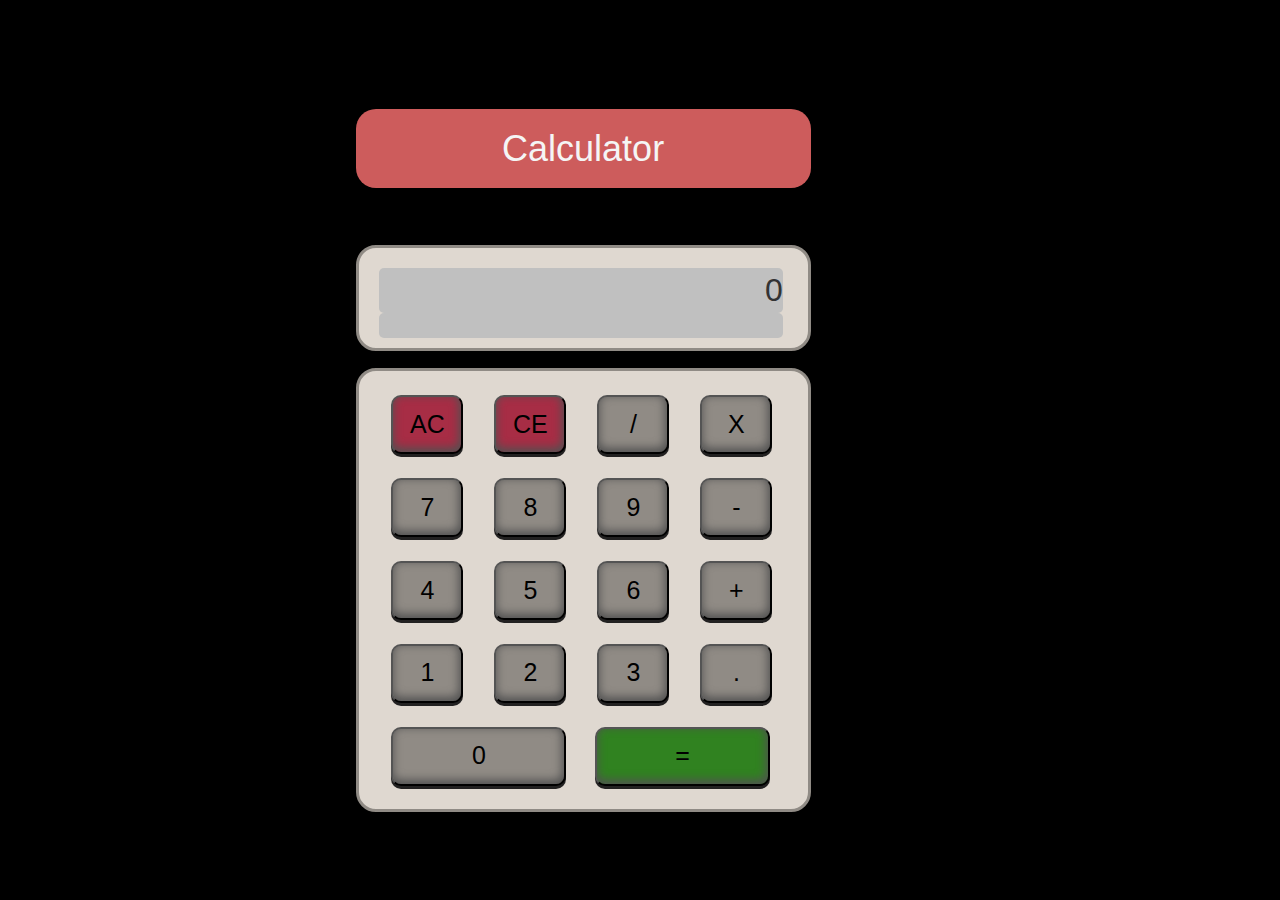
<file: Index.html>
﻿
<!DOCTYPE html>
<html>
<head>
    <meta charset="utf-8" >
    <meta http-equiv="X-UA-Compatible" content="IE=edge" >
    <meta name="viewport" content="width=device-width , initial-scale=1.0" >
    <title>Javascript Calculator</title>
    <link rel="stylesheet" href="assets/css/bootstrap.min.css">
    <link rel="stylesheet" href="css/custom-theme/jquery-ui-1.10.3.custom.css">
    <link rel="stylesheet" href="assets/css/font-awesome.min.css">
    <link href="css/StyleSheet.css" rel="stylesheet" >
</head>
 <body class="bodyclass" style="background-color:black">
     <div class="container">
         <div class="row" style="background-color:indianred;border-radius:20px;padding-bottom:10px;width:40%;margin-left:25%;margin-top:5%">
             <h1 class="row" style="color:whitesmoke;text-align:center;font:bold">Calculator</h1>
         </div>
         <div class="row" style="background-color:#dfd8d0;margin-left:25%;margin-top:5%;width:40%;border-radius:20px;border:3px solid #908b85">
             <div class="row" style="background-color:silver;margin:20px 20px 0px 20px;width:90%;height:45px;text-align:end;border-radius:5px;font-size:32px" id="screen">
                 0               
             </div>
             <div class="row" style="background-color:silver;margin:0px 20px 10px 20px;width:90%;height:25px;text-align:end;border-radius:5px;font-size:22px;padding-bottom:5px" id="current">
                 
             </div>
         </div>

         <div class="row" style="background-color:#dfd8d0;margin-left:25%;margin-top:1.5%;width:40%;border-radius:20px;border:3px solid #908b85">
             <div class="row">
                 <button class="col-md-2" style="margin:5% 5% 5% 10%;background-color:#a72d45;padding:2% 0 2% 0;width:15%;text-align:center;font-size:25px;border-radius:10px;box-shadow: 0px 3px 0px 0px #222121, inset -1px -3px 10px 1px #515151;" id="ac">AC</button>
                 <button class="col-md-2" style="margin:5% 5% 5% 1.5%;background-color:#a72d45;padding:2% 0 2% 0;width:15%;text-align:center;font-size:25px;border-radius:10px;box-shadow: 0px 3px 0px 0px #222121, inset -1px -3px 10px 1px #515151;" id="ce">CE</button>
                 <button class="col-md-2" style="margin:5% 5% 5% 1.5%;background-color:#908b85;padding:2% 0 2% 0;width:15%;text-align:center;font-size:25px;border-radius:10px;box-shadow: 0px 3px 0px 0px #222121, inset -1px -3px 10px 1px #515151;" id="div">/</button>
                 <button class="col-md-2" style="margin:5% 5% 5% 1.5%;background-color:#908b85;padding:2% 0 2% 0;width:15%;text-align:center;font-size:25px;border-radius:10px;box-shadow: 0px 3px 0px 0px #222121, inset -1px -3px 10px 1px #515151;" id="mul">X</button>
             </div>
             <div class="row">
                 <button class="col-md-2" style="margin:0% 5% 0% 10%;background-color:#908b85;padding:2% 0 2% 0;width:15%;text-align:center;font-size:25px;border-radius:10px;box-shadow: 0px 3px 0px 0px #222121, inset -1px -3px 10px 1px #515151;" id="7">7</button>
                 <button class="col-md-2" style="margin:0% 5% 0% 1.5%;background-color:#908b85;padding:2% 0 2% 0;width:15%;text-align:center;font-size:25px;border-radius:10px;box-shadow: 0px 3px 0px 0px #222121, inset -1px -3px 10px 1px #515151" id="8">8</button>
                 <button class="col-md-2" style="margin:0% 5% 0% 1.5%;background-color:#908b85;padding:2% 0 2% 0;width:15%;text-align:center;font-size:25px;border-radius:10px;box-shadow: 0px 3px 0px 0px #222121, inset -1px -3px 10px 1px #515151" id="9">9</button>
                 <button class="col-md-2" style="margin:0% 5% 0% 1.5%;background-color:#908b85;padding:2% 0 2% 0;width:15%;text-align:center;font-size:25px;border-radius:10px;box-shadow: 0px 3px 0px 0px #222121, inset -1px -3px 10px 1px #515151" id="-">-</button>
             </div>
             <div class="row">
                 <button class="col-md-2" style="margin:5% 5% 5% 10%;background-color:#908b85;padding:2% 0 2% 0;width:15%;text-align:center;font-size:25px;border-radius:10px;box-shadow: 0px 3px 0px 0px #222121, inset -1px -3px 10px 1px #515151;" id="4">4</button>
                 <button class="col-md-2" style="margin:5% 5% 5% 1.5%;background-color:#908b85;padding:2% 0 2% 0;width:15%;text-align:center;font-size:25px;border-radius:10px;box-shadow: 0px 3px 0px 0px #222121, inset -1px -3px 10px 1px #515151;" id="5">5</button>
                 <button class="col-md-2" style="margin:5% 5% 5% 1.5%;background-color:#908b85;padding:2% 0 2% 0;width:15%;text-align:center;font-size:25px;border-radius:10px;box-shadow: 0px 3px 0px 0px #222121, inset -1px -3px 10px 1px #515151;" id="6">6</button>
                 <button class="col-md-2" style="margin:5% 5% 5% 1.5%;background-color:#908b85;padding:2% 0 2% 0;width:15%;text-align:center;font-size:25px;border-radius:10px;box-shadow: 0px 3px 0px 0px #222121, inset -1px -3px 10px 1px #515151;" id="plus">+</button>
             </div>
             <div class="row">
                 <button class="col-md-2" style="margin:0% 5% 5% 10%;background-color:#908b85;padding:2% 0 2% 0;width:15%;text-align:center;font-size:25px;border-radius:10px;box-shadow: 0px 3px 0px 0px #222121, inset -1px -3px 10px 1px #515151;" id="1">1</button>
                 <button class="col-md-2" style="margin:0% 5% 5% 1.5%;background-color:#908b85;padding:2% 0 2% 0;width:15%;text-align:center;font-size:25px;border-radius:10px;box-shadow: 0px 3px 0px 0px #222121, inset -1px -3px 10px 1px #515151;" id="2">2</button>
                 <button class="col-md-2" style="margin:0% 5% 5% 1.5%;background-color:#908b85;padding:2% 0 2% 0;width:15%;text-align:center;font-size:25px;border-radius:10px;box-shadow: 0px 3px 0px 0px #222121, inset -1px -3px 10px 1px #515151;" id="3">3</button>
                 <button class="col-md-2" style="margin:0% 5% 5% 1.5%;background-color:#908b85;padding:2% 0 2% 0;width:15%;text-align:center;font-size:25px;border-radius:10px;box-shadow: 0px 3px 0px 0px #222121, inset -1px -3px 10px 1px #515151;" id="dot">.</button>
             </div>
             <div class="row">
                 <button class="col-md-4" style="margin:0% 5% 5% 10%;background-color:#908b85;padding:2% 0 2% 0;width:36.5%;text-align:center;font-size:25px;border-radius:10px;box-shadow: 0px 3px 0px 0px #222121, inset -1px -3px 10px 1px #515151;" id="0">0</button>  
                 <button class="col-md-1" style="margin:0% 5% 5% 1%;background-color:#308220;padding:2% 0 2% 0;width:36.5%;text-align:center;font-size:25px;border-radius:10px;box-shadow: 0px 3px 0px 0px #222121, inset -1px -3px 10px 1px #515151;" id="returnn">=</button>              
                 
             </div>
         </div>
     </div>
     
      
<script src="assets/js/vendor/jquery-1.9.1.min.js" type="text/javascript"></script>
<script src="assets/js/vendor/jquery-migrate-1.2.1.min.js" type="text/javascript"></script>
<script src="assets/js/vendor/bootstrap.js" type="text/javascript"></script>
<script src="assets/js/vendor/holder.js" type="text/javascript"></script>
<script src="assets/js/vendor/jquery-ui-1.10.3.custom.min.js" type="text/javascript"></script>
<script src="assets/js/google-code-prettify/prettify.js" type="text/javascript"></script>
<script src="assets/js/docs.js" type="text/javascript"></script>
<script src="assets/js/demo.js" type="text/javascript"></script>
<script src="js/main.js"></script>
</body>
</html>
</file>
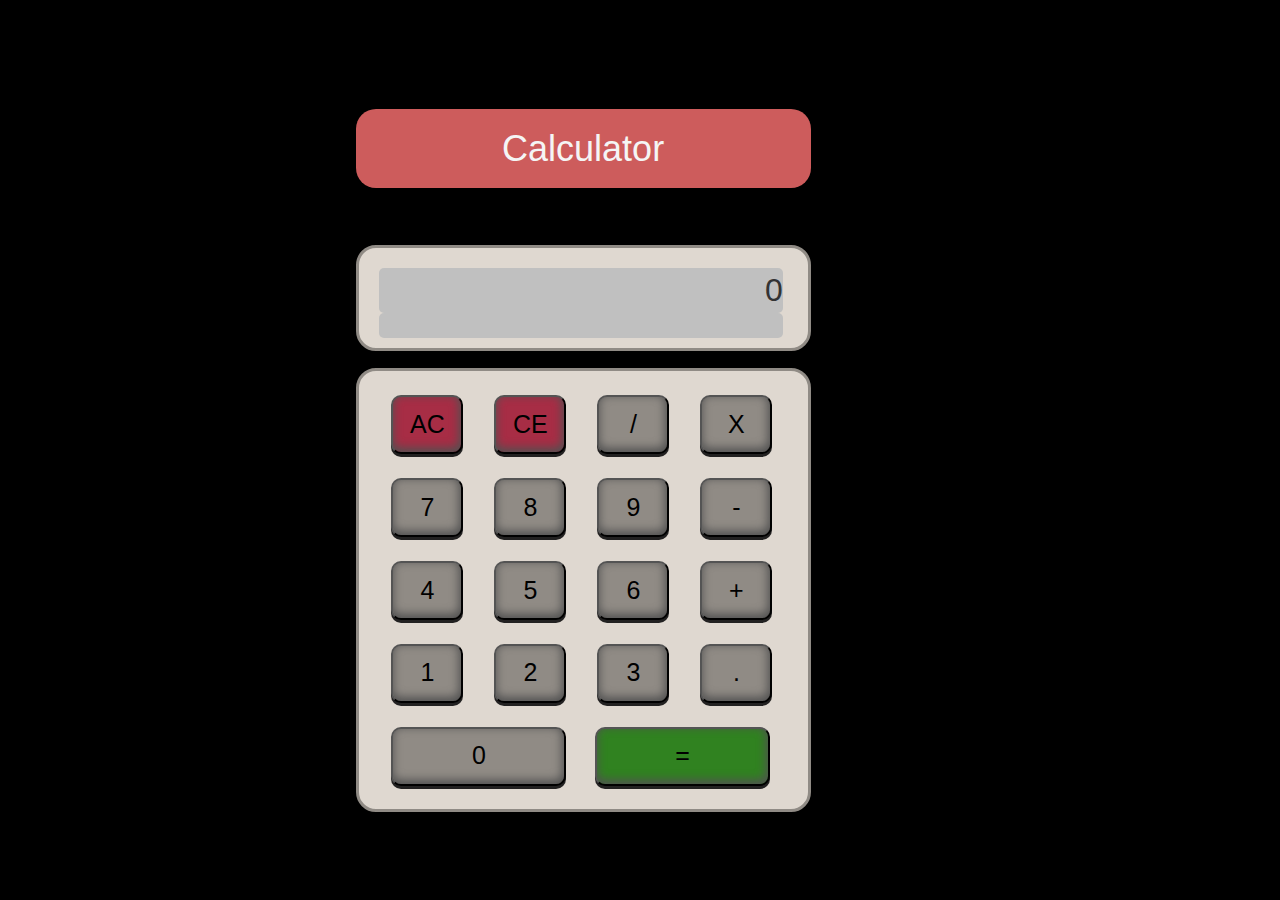
<file: HtmlPage.html>
﻿
<!DOCTYPE html>
<html>
<head>
    <meta charset="utf-8" >
    <meta http-equiv="X-UA-Compatible" content="IE=edge" >
    <meta name="viewport" content="width=device-width , initial-scale=1.0" >
    <title>Javascript Calculator</title>
    <link rel="stylesheet" href="assets/css/bootstrap.min.css">
    <link rel="stylesheet" href="css/custom-theme/jquery-ui-1.10.3.custom.css">
    <link rel="stylesheet" href="assets/css/font-awesome.min.css">
    <link href="css/StyleSheet.css" rel="stylesheet" >
</head>
 <body class="bodyclass" style="background-color:black">
     <div class="container">
         <div class="row" style="background-color:indianred;border-radius:20px;padding-bottom:10px;width:40%;margin-left:25%;margin-top:5%">
             <h1 class="row" style="color:whitesmoke;text-align:center;font:bold">Calculator</h1>
         </div>
         <div class="row" style="background-color:#dfd8d0;margin-left:25%;margin-top:5%;width:40%;border-radius:20px;border:3px solid #908b85">
             <div class="row" style="background-color:silver;margin:20px 20px 0px 20px;width:90%;height:45px;text-align:end;border-radius:5px;font-size:32px" id="screen">
                 0               
             </div>
             <div class="row" style="background-color:silver;margin:0px 20px 10px 20px;width:90%;height:25px;text-align:end;border-radius:5px;font-size:22px;padding-bottom:5px" id="current">
                 
             </div>
         </div>

         <div class="row" style="background-color:#dfd8d0;margin-left:25%;margin-top:1.5%;width:40%;border-radius:20px;border:3px solid #908b85">
             <div class="row">
                 <button class="col-md-2" style="margin:5% 5% 5% 10%;background-color:#a72d45;padding:2% 0 2% 0;width:15%;text-align:center;font-size:25px;border-radius:10px;box-shadow: 0px 3px 0px 0px #222121, inset -1px -3px 10px 1px #515151;" id="ac">AC</button>
                 <button class="col-md-2" style="margin:5% 5% 5% 1.5%;background-color:#a72d45;padding:2% 0 2% 0;width:15%;text-align:center;font-size:25px;border-radius:10px;box-shadow: 0px 3px 0px 0px #222121, inset -1px -3px 10px 1px #515151;" id="ce">CE</button>
                 <button class="col-md-2" style="margin:5% 5% 5% 1.5%;background-color:#908b85;padding:2% 0 2% 0;width:15%;text-align:center;font-size:25px;border-radius:10px;box-shadow: 0px 3px 0px 0px #222121, inset -1px -3px 10px 1px #515151;" id="div">/</button>
                 <button class="col-md-2" style="margin:5% 5% 5% 1.5%;background-color:#908b85;padding:2% 0 2% 0;width:15%;text-align:center;font-size:25px;border-radius:10px;box-shadow: 0px 3px 0px 0px #222121, inset -1px -3px 10px 1px #515151;" id="mul">X</button>
             </div>
             <div class="row">
                 <button class="col-md-2" style="margin:0% 5% 0% 10%;background-color:#908b85;padding:2% 0 2% 0;width:15%;text-align:center;font-size:25px;border-radius:10px;box-shadow: 0px 3px 0px 0px #222121, inset -1px -3px 10px 1px #515151;" id="7">7</button>
                 <button class="col-md-2" style="margin:0% 5% 0% 1.5%;background-color:#908b85;padding:2% 0 2% 0;width:15%;text-align:center;font-size:25px;border-radius:10px;box-shadow: 0px 3px 0px 0px #222121, inset -1px -3px 10px 1px #515151" id="8">8</button>
                 <button class="col-md-2" style="margin:0% 5% 0% 1.5%;background-color:#908b85;padding:2% 0 2% 0;width:15%;text-align:center;font-size:25px;border-radius:10px;box-shadow: 0px 3px 0px 0px #222121, inset -1px -3px 10px 1px #515151" id="9">9</button>
                 <button class="col-md-2" style="margin:0% 5% 0% 1.5%;background-color:#908b85;padding:2% 0 2% 0;width:15%;text-align:center;font-size:25px;border-radius:10px;box-shadow: 0px 3px 0px 0px #222121, inset -1px -3px 10px 1px #515151" id="-">-</button>
             </div>
             <div class="row">
                 <button class="col-md-2" style="margin:5% 5% 5% 10%;background-color:#908b85;padding:2% 0 2% 0;width:15%;text-align:center;font-size:25px;border-radius:10px;box-shadow: 0px 3px 0px 0px #222121, inset -1px -3px 10px 1px #515151;" id="4">4</button>
                 <button class="col-md-2" style="margin:5% 5% 5% 1.5%;background-color:#908b85;padding:2% 0 2% 0;width:15%;text-align:center;font-size:25px;border-radius:10px;box-shadow: 0px 3px 0px 0px #222121, inset -1px -3px 10px 1px #515151;" id="5">5</button>
                 <button class="col-md-2" style="margin:5% 5% 5% 1.5%;background-color:#908b85;padding:2% 0 2% 0;width:15%;text-align:center;font-size:25px;border-radius:10px;box-shadow: 0px 3px 0px 0px #222121, inset -1px -3px 10px 1px #515151;" id="6">6</button>
                 <button class="col-md-2" style="margin:5% 5% 5% 1.5%;background-color:#908b85;padding:2% 0 2% 0;width:15%;text-align:center;font-size:25px;border-radius:10px;box-shadow: 0px 3px 0px 0px #222121, inset -1px -3px 10px 1px #515151;" id="plus">+</button>
             </div>
             <div class="row">
                 <button class="col-md-2" style="margin:0% 5% 5% 10%;background-color:#908b85;padding:2% 0 2% 0;width:15%;text-align:center;font-size:25px;border-radius:10px;box-shadow: 0px 3px 0px 0px #222121, inset -1px -3px 10px 1px #515151;" id="1">1</button>
                 <button class="col-md-2" style="margin:0% 5% 5% 1.5%;background-color:#908b85;padding:2% 0 2% 0;width:15%;text-align:center;font-size:25px;border-radius:10px;box-shadow: 0px 3px 0px 0px #222121, inset -1px -3px 10px 1px #515151;" id="2">2</button>
                 <button class="col-md-2" style="margin:0% 5% 5% 1.5%;background-color:#908b85;padding:2% 0 2% 0;width:15%;text-align:center;font-size:25px;border-radius:10px;box-shadow: 0px 3px 0px 0px #222121, inset -1px -3px 10px 1px #515151;" id="3">3</button>
                 <button class="col-md-2" style="margin:0% 5% 5% 1.5%;background-color:#908b85;padding:2% 0 2% 0;width:15%;text-align:center;font-size:25px;border-radius:10px;box-shadow: 0px 3px 0px 0px #222121, inset -1px -3px 10px 1px #515151;" id="dot">.</button>
             </div>
             <div class="row">
                 <button class="col-md-4" style="margin:0% 5% 5% 10%;background-color:#908b85;padding:2% 0 2% 0;width:36.5%;text-align:center;font-size:25px;border-radius:10px;box-shadow: 0px 3px 0px 0px #222121, inset -1px -3px 10px 1px #515151;" id="0">0</button>  
                 <button class="col-md-1" style="margin:0% 5% 5% 1%;background-color:#308220;padding:2% 0 2% 0;width:36.5%;text-align:center;font-size:25px;border-radius:10px;box-shadow: 0px 3px 0px 0px #222121, inset -1px -3px 10px 1px #515151;" id="returnn">=</button>              
                 
             </div>
         </div>
     </div>
     
      
<script src="assets/js/vendor/jquery-1.9.1.min.js" type="text/javascript"></script>
<script src="assets/js/vendor/jquery-migrate-1.2.1.min.js" type="text/javascript"></script>
<script src="assets/js/vendor/bootstrap.js" type="text/javascript"></script>
<script src="assets/js/vendor/holder.js" type="text/javascript"></script>
<script src="assets/js/vendor/jquery-ui-1.10.3.custom.min.js" type="text/javascript"></script>
<script src="assets/js/google-code-prettify/prettify.js" type="text/javascript"></script>
<script src="assets/js/docs.js" type="text/javascript"></script>
<script src="assets/js/demo.js" type="text/javascript"></script>
<script src="js/main.js"></script>
</body>
</html>
</file>
<file: css/StyleSheet.css>
﻿.myname {
    font-size: 6.0em;
    padding-top: 40px;
    color: #586064;
    margin-left:30px;
}
.bodyclass{
   
}

.myimage {
    border-radius: 100%;
    margin-left:30px;
    margin-bottom:30px;
}
.lang {
    background-color: #586064;
    color: whitesmoke;
    margin:0px 0px 0px 0px;
    height=100%;
    
}
.select {
    margin-left: 0px;
    margin-top: 0px;
    font-size: 1.6em;
    font-family:Arial;
    font-weight =400;
    color: white;
}
.active {
    margin-left: 0px;
    margin-top: 0px;
    font-size: 1.6em;
    font-family: Arial;
    font-weight =400;
    color: white;
    background-color:lightslategrey;
}
.details{
    padding-left:20px;
}
.education{

}
#skills{

}
#projects{

}
#achiev{

}
#certif{

}
/*.education {
    margin-left: 0px;
    margin-top: 0px;
    font-size: 1.6em;
    font-family: Arial;
    font-weight =400;
    color: white;
}
.certif {
    margin-left: 0px;
    margin-top: 0px;
    font-size: 1.6em;
    font-family: Arial;
    font-weight =400;
    color: white;
}
.projects {
    margin-left: 0px;
    margin-top: 0px;
    font-size: 1.6em;
    font-family: Arial;
    font-weight =400;
    color: white;
}
.achiev {
    margin-left: 0px;
    margin-top: 0px;
    font-size: 1.6em;
    font-family: Arial;
    font-weight =400;
    color: white;
}*/
#my_desp {
    font-family:'Comic Sans MS';
    font-weight: 400;
    color: #586064;
}
.namee {
    margin-top: 25px;
    font-family: 'Comic Sans MS';
    font-size: 2.6em;
    font-weight =400;
    color: #586064;
}
.descp {
    font-family: 'Comic Sans MS';
    color: #586064;
}
#ph {
    padding-top: 20px;
    padding-left: 20px;
    font-family: 'Comic Sans MS';
    color: #435B70;
}
#email {
    padding-left: 20px;
    font-family: 'Comic Sans MS';
    color: #435B70;
    padding-bottom: 10px;
}
#linee{
    background-color:darkslategray;
}
.card {
    /* Add shadows to create the "card" effect */
    box-shadow: 0 4px 8px 0 rgba(0,0,0,0.2);
    color:orange;
    font-size:20px;
    padding-top:10px;
    padding-bottom:10px;
    padding-left:10px;
    background-color:#E7E7E8;
    margin-top:25px;
    margin-bottom:25px;
    transition: 0.3s;
    border: 2px solid orange;
    border-radius: 5px;

   
}

    /* On mouse-over, add a deeper shadow */
    .card:hover {
        box-shadow: 0 8px 16px 0 rgba(0,0,0,0.2);
    }

/* Add some padding inside the card container */
.container {
    padding: 2px 16px;
}
#educ{
    display:none;
    
}
#edu{
    display:none;
}
#cert{
    display:none;
}
#proj{
    display:none;
}
.nac {
    background-color: #333333;
    color: whitesmoke;
}
#java {
    width: 20%;
    padding-left:0px;
    padding-right:0px;
    background-color:aqua;
}
#c {
    width: 20%;
    padding-left: 0px;
    padding-right: 0px;
    background-color: aqua;
}
#python {
    width: 20%;
    padding-left: 0px;
    padding-right: 0px;
    background-color: aqua;
}
#mysql {
    width: 20%;
    padding-left: 0px;
    padding-right: 0px;
    background-color: aqua;
}
#htmlcss {
    width: 20%;
    padding-left: 0px;
    padding-right: 0px;
    background-color: aqua;
}
#androidprog {
    width: 20%;
    padding-left: 0px;
    padding-right: 0px;
    background-color: aqua;
}
body {
    padding-top: 50px;
    background: #555;
}

.flip {
    -webkit-perspective: 800px;
    perspective: 800px;
    position: relative;
    text-align: center;
    
}

    .flip .card.flipped {
        -webkit-transform: rotateY(-180deg);
        transform: rotateY(-180deg);
    }

    .flip .card {
        width: 370px;
        height: 378px;
        -webkit-transform-style: preserve-3d;
        -webkit-transition: 0.5s;
        transform-style: preserve-3d;
        transition: 0.5s;
        background-color: #fff;
    }

        .flip .card .face {
            -webkit-backface-visibility: hidden;
            backface-visibility: hidden;
            z-index: 2;
        }

        .flip .card .front {
            position: absolute;
            width: 270px;
            z-index: 1;
        }

        .flip .card .img {
            position: relative;
            width: 270px;
            height: 178px;
            z-index: 1;
            border: 2px solid #000;
        }

        .flip .card .back {
            padding-top: 10%;
            -webkit-transform: rotateY(-180deg);
            transform: rotateY(-180deg);
        }

.inner {
    margin: 0px !important;
}
</file>
